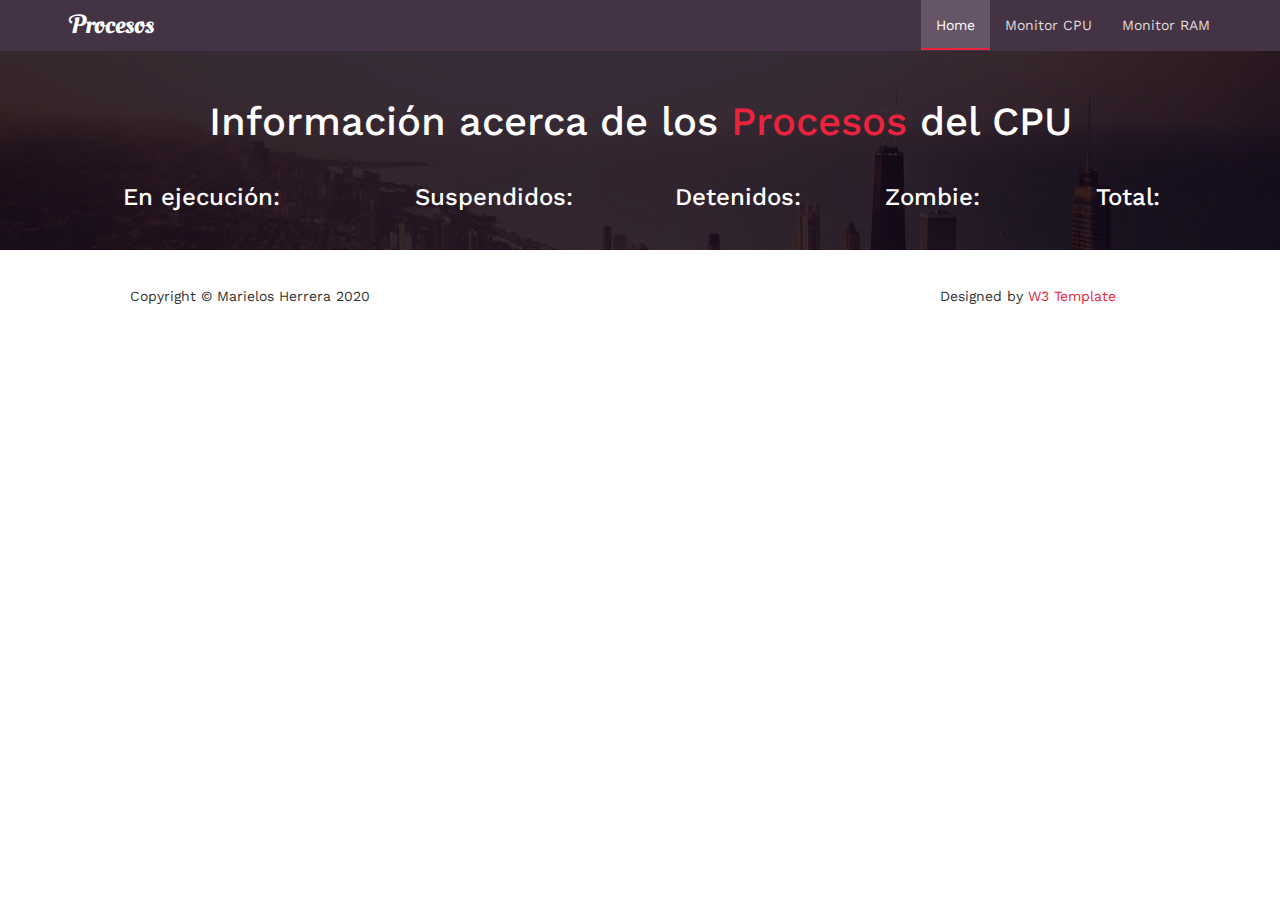
<file: Frontend/index.html>
<!doctype html>
<html>
<head>
<meta charset="utf-8">
<title>Memoria y CPU</title>
<link rel="stylesheet" type="text/css" href="css/bootstrap.min.css"/>
<link rel="stylesheet" type="text/css" href="css/font-awesome.min.css"/>
<link rel="stylesheet" type="text/css" href="css/simple-line-icons.css"/>
<link rel="stylesheet" type="text/css" href="css/animate.css"/>
<link rel="stylesheet" type="text/css" href="style.css"/>
<link rel="stylesheet" type="text/css" href="css/owl.carousel.css"/>
<link rel="stylesheet" type="text/css" href="css/owl.theme.css"/>
<link rel="stylesheet" type="text/css" href="css/owl.transitions.css"/>
<meta name="viewport" content="width=device-width, initial-scale=1.0">
<link href='https://fonts.googleapis.com/css?family=Work+Sans:400,100,200,300,500,600,800,900' rel='stylesheet' type='text/css'>
<link href='https://fonts.googleapis.com/css?family=Oleo+Script+Swash+Caps:400,700' rel='stylesheet' type='text/css'>

<!-- HTML5 shim and Respond.js for IE8 support of HTML5 elements and media queries -->
<!-- WARNING: Respond.js doesn't work if you view the page via file:// -->
<!--[if lt IE 9]>
      <script src="https://oss.maxcdn.com/html5shiv/3.7.2/html5shiv.min.js"></script>
      <script src="https://oss.maxcdn.com/respond/1.4.2/respond.min.js"></script>
    <![endif]-->

</head>

<body id="myPage" data-spy="scroll" data-target=".navbar" data-offset="60">
<div class="main-header" id="main-header">
  <nav class="navbar mynav navbar-fixed-top">
    <div class="container">
      <div class="navbar-header">
        <button type="button" class="navbar-toggle" data-toggle="collapse" data-target="#myNavbar"> <span class="icon-bar"></span> <span class="icon-bar"></span> <span class="icon-bar"></span> </button>
        <a class="navbar-brand" href="#">Procesos</a> </div>
      <div class="collapse navbar-collapse" id="myNavbar">
        <ul class="nav navbar-nav navbar-right">
          <li class="active"><a href="#banner">Home</a></li>
          <li><a href="monitorcpu.html">Monitor CPU</a></li>
          <li><a href="monitorram.html">Monitor RAM</a></li>
        </ul>
      </div>
    </div>
  </nav>
</div>
<div class="banner" id="banner">
  <div class="bg-overlay">
    <div class="container">
      <div class="row">
        <div class="col-md-12">
          <div class="banner-text">
            <h2>Información acerca de los <span>Procesos</span> del CPU</h2>
        </div>
            <h3 id="id1"></h3>
            
    
        </div>
      </div>


      <div class="row">
        <div class="col-md-3 col-sm-3 col-xs-3">
          <h3>En ejecución:</h3>
          <h3 id="pejecucion"></h3>
        </div>
        <div class="col-md-3 col-sm-3 col-xs-3">
          <h3>Suspendidos:</h3>
          <h3 id="psuspendidos"></h3>
        </div>
        <div class="col-md-2 col-sm-2 col-xs-2">
          <h3>Detenidos:</h3>
          <h3 id="pdetenidos"></h3>
        </div>
        <div class="col-md-2 col-sm-2 col-xs-2">
          <h3>Zombie:</h3>
          <h3 id="pzombie"></h3>
        </div>
        <div class="col-md-2 col-sm-2 col-xs-2">
          <h3>Total:</h3>
          <h3 id="ptotal"></h3>
        </div>
      </div>

         
      
   <script>
  
        let hijos=[];
        let objetocpu = {};
        let listap=[];
        const websocket2 = new WebSocket("ws://localhost:3000/procesos")
  
        websocket2.onopen = function (event){
            console.log("successfully connected");
        }
  
        websocket2.onerror = function (err){
            console.log("Error connecting to websocket server");
            console.log(err);
        }
  
        websocket2.onmessage = function(event){
            objetocpu = JSON.parse(event.data);
            listap=objetocpu.ListaProcesos;
           // console.log(listap);
            document.getElementById("pejecucion").innerText= objetocpu.General[0].Ejecucion;
            document.getElementById("psuspendidos").innerText= objetocpu.General[0].Suspendidos;
            document.getElementById("pdetenidos").innerText= objetocpu.General[0].Detenidos;
            document.getElementById("pzombie").innerText= objetocpu.General[0].Zombie;
            document.getElementById("ptotal").innerText= objetocpu.General[0].Total;
            
         //   console.log("HOLAAA");
      //console.log(listap);
      let tablah = " <table id=\"tablaprocesoshijos\" border=\"2px\" WIDTH=\"30%\"  HEIGHT=\"30%\">"+ 
      "<tbody id=\"contenido\">";

      let tablap = " <table id=\"tablaprocesos\" border=\"4px\" >"+  
      "<thead class=\"thead-dark\"> \n <tr>  \n<th style=\"text-align:center\" scope=\"col\">    PID   </th>"+
      "<th style=\"text-align:center\" scope=\"col\">    NOMBRE    </th> \n <th style=\"text-align:center\"  scope=\"col\">    ESTADO   </th>"+
      "<th style=\"text-align:center\" scope=\"col\">    %RAM    </th> \n  <th style=\"text-align:center\" scope=\"col\">    USUARIO    </th> "+
      "<th style=\"text-align:center\" scope=\"col\">    HIJOS    </th> "+
      " </tr> \n </thead>\n <tbody id=\"contenido\">";
      for(let proceso of listap ){
         let nombre = proceso.PROCESO;
         //console.log(proceso.MEMORIA/7837);
         tablap+= "<tr>"+
         "<th style=\"text-align:center\" scope=\"row\">"+ proceso.PID+ "</th>"+
         "<td> <p style=\"text-align:center\">"+proceso.PROCESO+"</p></td>"+
         "<td> <p style=\"text-align:center\">"+proceso.ESTADO+"</p></td>"+
         "<td> <p style=\"text-align:center\">"+proceso.MEMORIA/7837+"</p></td>"+
         "<td> <p style=\"text-align:center\">"+proceso.USUARIO+"</p></td>"+
         "<td> ";
         hijos=proceso.HIJOS;
         tablap += "<input id=\""+proceso.PID+"\""+" type=\"button\" value=\""+hijos.length+"\">";
         /*if(hijos.length>0){
           
          // console.log(hijos);          
           for (let hijo of hijos){
          // console.log("hijo: ");
          // console.log(hijo);
              tablah+= "<tr>"+
            "<th style=\"text-align:center\" scope=\"row\">"+ hijo.PID+ "</th>"+
            "<td> <p style=\"text-align:center\">"+hijo.PROCESO+"</p></td>"+
            "<td> <p style=\"text-align:center\">"+hijo.ESTADO+"</p></td>"+
            "<td> <p style=\"text-align:center\">"+hijo.MEMORIA/7837+"</p></td>"+
            "<td> <p style=\"text-align:center\">"+hijo.USUARIO+"</p></td>";
            }

            tablah+= "</tbody> </table>";
            //tablap += tablah;
         }*/
         tablap+="</td>";
         
      }
      tablap+= "</tbody> </table>";
      document.getElementById("tabla").innerHTML= tablap;
      tablap="";
        }
    </script>


    </div>
  </div>
</div>
<div style="text-align:center">
<table id="tabla">
        
</table>
</div>
<!-- Portfolio -->
<div class="row">
  <div class="col-md-1 col-sm-6 col-xs-12"></div>
  <div class="col-md-10 col-sm-6 col-xs-12">
 
  
  </div>
  <div class="col-md-1 col-sm-6 col-xs-12"></div>
</div>
</body>


<footer>
  <div class="container">
    <div class="row">
      <div class="col-md-4"> <span class="copyright">Copyright &copy; Marielos Herrera 2020</span> </div>
      <div class="col-md-4">

      </div>
      <div class="col-md-4">
        <ul class="list-inline quicklinks">
          <li>Designed by <a href="http://w3template.com">W3 Template</a> </li>
        </ul>
      </div>
    </div>
  </div>
</footer>
<script src="js/jquery.min.js"></script> 
<script src="js/bootstrap.min.js"></script> 
<script type="text/javascript" src="js/owl.carousel.min.js"></script> 
<script type="text/javascript" src="js/jquery.countTo.js"></script> 
<script type="text/javascript" src="js/jquery.waypoints.min.js"></script> 

</html>
</file>
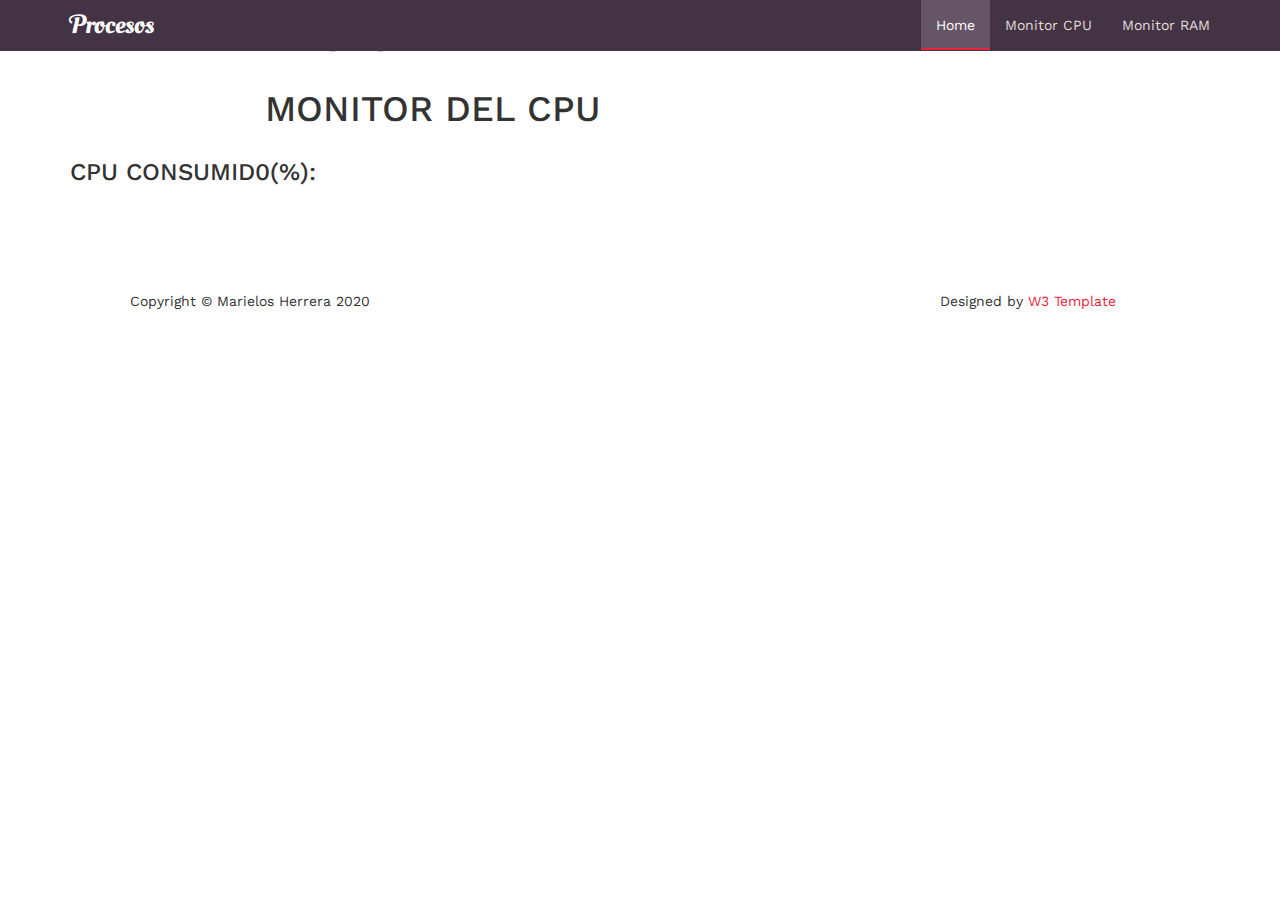
<file: Frontend/monitorcpu.html>
<!doctype html>
<html>
<head>
<meta charset="utf-8">
<title>CPU</title>
<link rel="stylesheet" type="text/css" href="css/bootstrap.min.css"/>
<link rel="stylesheet" type="text/css" href="css/font-awesome.min.css"/>
<link rel="stylesheet" type="text/css" href="css/simple-line-icons.css"/>
<link rel="stylesheet" type="text/css" href="css/animate.css"/>
<link rel="stylesheet" type="text/css" href="style.css"/>
<link rel="stylesheet" type="text/css" href="css/owl.carousel.css"/>
<link rel="stylesheet" type="text/css" href="css/owl.theme.css"/>
<link rel="stylesheet" type="text/css" href="css/owl.transitions.css"/>
<meta name="viewport" content="width=device-width, initial-scale=1.0">
<link href='https://fonts.googleapis.com/css?family=Work+Sans:400,100,200,300,500,600,800,900' rel='stylesheet' type='text/css'>
<link href='https://fonts.googleapis.com/css?family=Oleo+Script+Swash+Caps:400,700' rel='stylesheet' type='text/css'>

<!-- HTML5 shim and Respond.js for IE8 support of HTML5 elements and media queries -->
<!-- WARNING: Respond.js doesn't work if you view the page via file:// -->
<!--[if lt IE 9]>
      <script src="https://oss.maxcdn.com/html5shiv/3.7.2/html5shiv.min.js"></script>
      <script src="https://oss.maxcdn.com/respond/1.4.2/respond.min.js"></script>
    <![endif]-->

</head>

<body id="myPage" data-spy="scroll" data-target=".navbar" data-offset="60">
    <div class="main-header" id="main-header">
      <nav class="navbar mynav navbar-fixed-top">
        <div class="container">
          <div class="navbar-header">
            <button type="button" class="navbar-toggle" data-toggle="collapse" data-target="#myNavbar"> <span class="icon-bar"></span> <span class="icon-bar"></span> <span class="icon-bar"></span> </button>
            <a class="navbar-brand" href="index.html">Procesos</a> </div>
          <div class="collapse navbar-collapse" id="myNavbar">
            <ul class="nav navbar-nav navbar-right">
              <li class="active"><a href="index.html">Home</a></li>
              <li><a href="monitorcpu.html">Monitor CPU</a></li>
              <li><a href="monitorram.html">Monitor RAM</a></li>
            </ul>
          </div>
        </div>
      </nav>
    </div>

    <div class="container">
        <div class="row">
            <div class="col-md-2 col-sm-6 col-xs-12">
            </div>
            <div class="col-md-8 col-sm-6 col-xs-12">
                <h1>TITULO</h1>
            </div>
            <div class="col-md-2 col-sm-6 col-xs-12">
            </div>
        </div>
        <div class="row">
            <div class="col-md-2 col-sm-6 col-xs-12">
            </div>
            <div class="col-md-8 col-sm-6 col-xs-12">
                <h1>MONITOR DEL CPU </h1>
            </div>
            <div class="col-md-2 col-sm-6 col-xs-12">
            </div>
        </div>
        <div class="row">
            
            <div class="col-md-4 col-sm-6 col-xs-12">
                <h3>CPU CONSUMID0(%):</h3>
                <h3 id="porcentajecpu"></h3>
            </div>
        </div>
     
        <div class="row">
            <div class="col-md-2 col-sm-6 col-xs-12">
            </div>
            <div class="col-md-8 col-sm-6 col-xs-12">

<canvas id="myChart" width="90" height="45"></canvas>
<script src="chart.js-2.9.4/package/dist/Chart.js"></script>
<script>
    let infocpu = {};
    let porcentajecpu=[];
    //let tiempo=["10","20","30","40","50","60"];
    let tiempo =[];
    let contador=0;

    const websocket = new WebSocket("ws://localhost:3000/cpuinfo")

    websocket.onopen = function (event){
        console.log("successfully connected");
    }

    websocket.onerror = function (err){
        console.log("Error connecting to websocket server");
        console.log(err);
    }

    websocket.onmessage = function(event){
        infocpu = JSON.parse(event.data);
       console.log(infocpu);
       contador=contador+2;
       tiempo.push(contador);
       porcentajecpu.push(infocpu.porcentaje);
       document.getElementById("porcentajecpu").innerText= infocpu.porcentaje;

       var ctx = document.getElementById('myChart');

        var myChart = new Chart(ctx, {
            type: 'line',
            data: {
                labels: tiempo,
                datasets: [{
                    label: 'Porcentaje de consumo de CPU ',
                    data: porcentajecpu,
                    backgroundColor: [
                        'rgb( 0, 0, 0)'
                    ],
                    borderColor: [
                        'rgb(0,255,0)'
                    ],
                    borderWidth: 2
                }]
            },
            options: {
                scales: {
                    yAxes: [{
                        ticks: {
                            beginAtZero: true
                        }
                    }]
                }
            }
        });
    }
</script>

<script>
</script>


    </div>
    <div class="col-md-2 col-sm-6 col-xs-12">
    </div>
</div>
</div>

<footer>
    <div class="container">
      <div class="row">
        <div class="col-md-4"> <span class="copyright">Copyright &copy; Marielos Herrera 2020</span> </div>
        <div class="col-md-4">
  
        </div>
        <div class="col-md-4">
          <ul class="list-inline quicklinks">
            <li>Designed by <a href="http://w3template.com">W3 Template</a> </li>
          </ul>
        </div>
      </div>
    </div>
</body>

  </footer>
  <script src="js/jquery.min.js"></script> 
  <script src="js/bootstrap.min.js"></script> 
  <script type="text/javascript" src="js/owl.carousel.min.js"></script> 
  <script type="text/javascript" src="js/jquery.countTo.js"></script> 
  <script type="text/javascript" src="js/jquery.waypoints.min.js"></script> 
  </html>
</file>
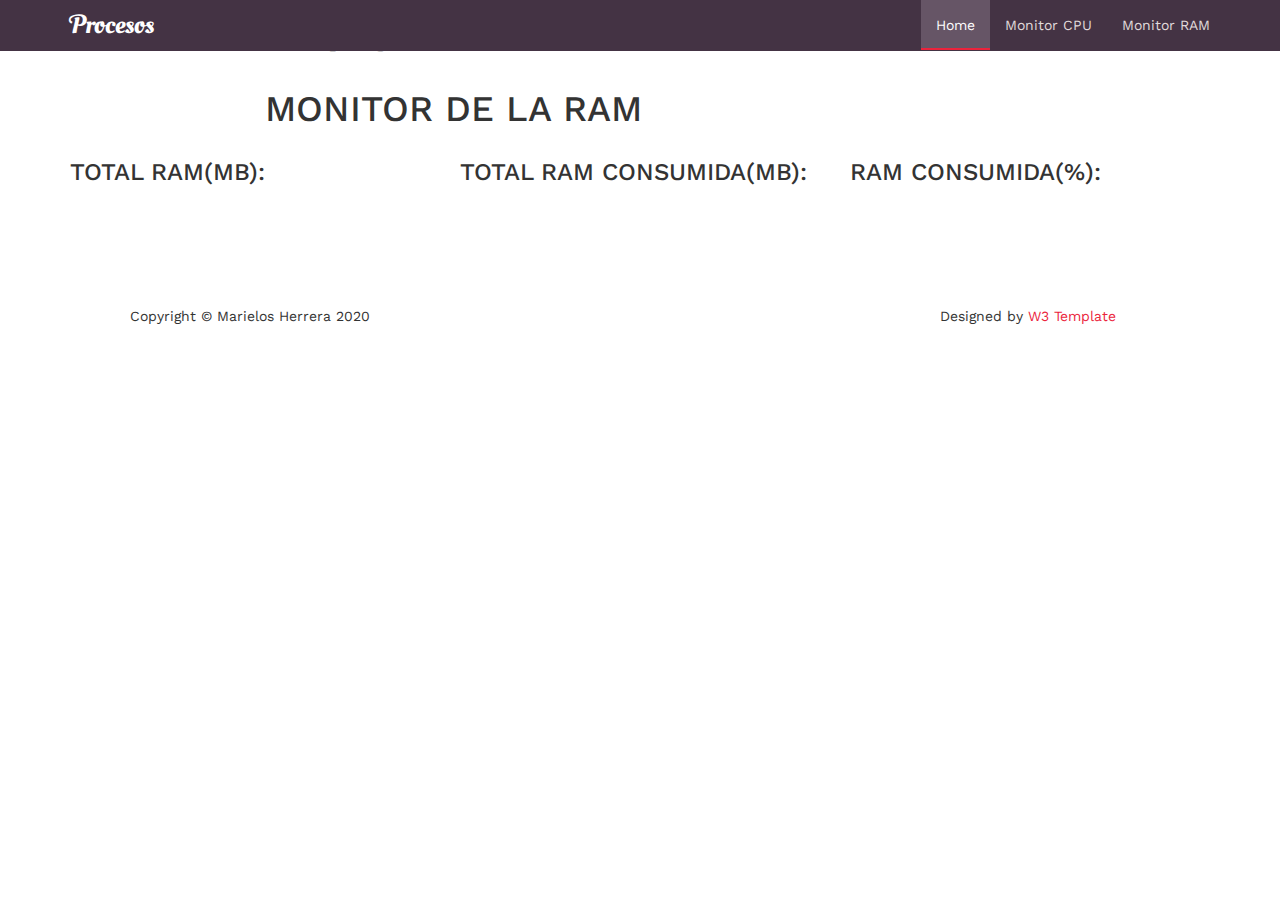
<file: Frontend/monitorram.html>
<!doctype html>
<html>
<head>
<meta charset="utf-8">
<title>Memoria </title>
<link rel="stylesheet" type="text/css" href="css/bootstrap.min.css"/>
<link rel="stylesheet" type="text/css" href="css/font-awesome.min.css"/>
<link rel="stylesheet" type="text/css" href="css/simple-line-icons.css"/>
<link rel="stylesheet" type="text/css" href="css/animate.css"/>
<link rel="stylesheet" type="text/css" href="style.css"/>
<link rel="stylesheet" type="text/css" href="css/owl.carousel.css"/>
<link rel="stylesheet" type="text/css" href="css/owl.theme.css"/>
<link rel="stylesheet" type="text/css" href="css/owl.transitions.css"/>
<meta name="viewport" content="width=device-width, initial-scale=1.0">
<link href='https://fonts.googleapis.com/css?family=Work+Sans:400,100,200,300,500,600,800,900' rel='stylesheet' type='text/css'>
<link href='https://fonts.googleapis.com/css?family=Oleo+Script+Swash+Caps:400,700' rel='stylesheet' type='text/css'>

<!-- HTML5 shim and Respond.js for IE8 support of HTML5 elements and media queries -->
<!-- WARNING: Respond.js doesn't work if you view the page via file:// -->
<!--[if lt IE 9]>
      <script src="https://oss.maxcdn.com/html5shiv/3.7.2/html5shiv.min.js"></script>
      <script src="https://oss.maxcdn.com/respond/1.4.2/respond.min.js"></script>
    <![endif]-->

</head>

<body id="myPage" data-spy="scroll" data-target=".navbar" data-offset="60">
    <div class="main-header" id="main-header">
      <nav class="navbar mynav navbar-fixed-top">
        <div class="container">
          <div class="navbar-header">
            <button type="button" class="navbar-toggle" data-toggle="collapse" data-target="#myNavbar"> <span class="icon-bar"></span> <span class="icon-bar"></span> <span class="icon-bar"></span> </button>
            <a class="navbar-brand" href="index.html">Procesos</a> </div>
          <div class="collapse navbar-collapse" id="myNavbar">
            <ul class="nav navbar-nav navbar-right">
              <li class="active"><a href="index.html">Home</a></li>
              <li><a href="monitorcpu.html">Monitor CPU</a></li>
              <li><a href="monitorram.html">Monitor RAM</a></li>
            </ul>
          </div>
        </div>
      </nav>
    </div>

    <div class="container">
        <div class="row">
            <div class="col-md-2 col-sm-6 col-xs-12">
            </div>
            <div class="col-md-8 col-sm-6 col-xs-12">
                <h1>TITULO</h1>
            </div>
            <div class="col-md-2 col-sm-6 col-xs-12">
            </div>
        </div>
        <div class="row">
            <div class="col-md-2 col-sm-6 col-xs-12">
            </div>
            <div class="col-md-8 col-sm-6 col-xs-12">
                <h1>MONITOR DE LA RAM</h1>
            </div>
            <div class="col-md-2 col-sm-6 col-xs-12">
            </div>
        </div>
        <div class="row">
            <div class="col-md-4 col-sm-6 col-xs-12">
                <h3>TOTAL RAM(MB):</h3>
                <h3 id="totalram"></h3>
            </div>
            <div class="col-md-4 col-sm-6 col-xs-12">
                <h3>TOTAL RAM CONSUMIDA(MB):</h3>
                <h3 id="totalconsumida"></h3>
            </div>
            <div class="col-md-4 col-sm-6 col-xs-12">
                <h3>RAM CONSUMIDA(%):</h3>
                <h3 id="porcentajeram"></h3>
            </div>
        </div>
     
        <div class="row">
            <div class="col-md-2 col-sm-6 col-xs-12">
            </div>
            <div class="col-md-8 col-sm-6 col-xs-12">

<canvas id="myChart" width="100" height="60"></canvas>
<script src="chart.js-2.9.4/package/dist/Chart.js"></script>
<script>
    let infomemo = {};
    let memoria=[];
    //let tiempo=["10","20","30","40","50","60"];
    let tiempo =[];
    let contador=0;

    const websocket = new WebSocket("ws://localhost:3000/memo")

    websocket.onopen = function (event){
        console.log("successfully connected");
    }

    websocket.onerror = function (err){
        console.log("Error connecting to websocket server");
        console.log(err);
    }

    websocket.onmessage = function(event){
       infomemo = JSON.parse(event.data);
       contador=contador+2;
       tiempo.push(contador);
       memoria.push(infomemo.Uso);
       document.getElementById("totalram").innerText= infomemo.Total;
       document.getElementById("totalconsumida").innerText= infomemo.Uso;
       document.getElementById("porcentajeram").innerText= infomemo.Porcentaje;

        var ctx = document.getElementById('myChart');

        var myChart = new Chart(ctx, {
            type: 'line',
            data: {
                labels: tiempo,
                datasets: [{
                    label: 'RAM CONSUMIDA (MB)',
                    data: memoria,
                    backgroundColor: [
                        'rgba(255, 99, 132, 0.2)'
                    ],
                    borderColor: [
                        'rgba(255, 99, 132, 1)'
                    ],
                    borderWidth: 2
                }]
            },
            options: {
                scales: {
                    yAxes: [{
                        ticks: {
                            beginAtZero: true
                        }
                    }]
                }
            }
        });
        
    }
</script>

<script>
</script>


    </div>
    <div class="col-md-2 col-sm-6 col-xs-12">
    </div>
</div>
</div>

<footer>
    <div class="container">
      <div class="row">
        <div class="col-md-4"> <span class="copyright">Copyright &copy; Marielos Herrera 2020</span> </div>
        <div class="col-md-4">
  
        </div>
        <div class="col-md-4">
          <ul class="list-inline quicklinks">
            <li>Designed by <a href="http://w3template.com">W3 Template</a> </li>
          </ul>
        </div>
      </div>
    </div>
</body>

  </footer>
  <script src="js/jquery.min.js"></script> 
  <script src="js/bootstrap.min.js"></script> 
  <script type="text/javascript" src="js/owl.carousel.min.js"></script> 
  <script type="text/javascript" src="js/jquery.countTo.js"></script> 
  <script type="text/javascript" src="js/jquery.waypoints.min.js"></script> 
  </html>
</file>
<file: Frontend/css/simple-line-icons.css>
@font-face {
  font-family: 'simple-line-icons';
  src:  url('../fonts/Simple-Line-Icons.eot?v=2.2.2');
  src:  url('../fonts/Simple-Line-Icons.eot?#iefix&v=2.2.2') format('embedded-opentype'),
        url('../fonts/Simple-Line-Icons.ttf?v=2.2.2') format('truetype'),
        url('../fonts/Simple-Line-Icons.woff2?v=2.2.2') format('woff2'),
        url('../fonts/Simple-Line-Icons.woff?v=2.2.2') format('woff'),
        url('../fonts/Simple-Line-Icons.svg?v=2.2.2#simple-line-icons') format('svg');
  font-weight: normal;
  font-style: normal;
}
/*
 Use the following CSS code if you want to have a class per icon.
 Instead of a list of all class selectors, you can use the generic [class*="icon-"] selector, but it's slower:
*/
.icon-user,
.icon-people,
.icon-user-female,
.icon-user-follow,
.icon-user-following,
.icon-user-unfollow,
.icon-login,
.icon-logout,
.icon-emotsmile,
.icon-phone,
.icon-call-end,
.icon-call-in,
.icon-call-out,
.icon-map,
.icon-location-pin,
.icon-direction,
.icon-directions,
.icon-compass,
.icon-layers,
.icon-menu,
.icon-list,
.icon-options-vertical,
.icon-options,
.icon-arrow-down,
.icon-arrow-left,
.icon-arrow-right,
.icon-arrow-up,
.icon-arrow-up-circle,
.icon-arrow-left-circle,
.icon-arrow-right-circle,
.icon-arrow-down-circle,
.icon-check,
.icon-clock,
.icon-plus,
.icon-close,
.icon-trophy,
.icon-screen-smartphone,
.icon-screen-desktop,
.icon-plane,
.icon-notebook,
.icon-mustache,
.icon-mouse,
.icon-magnet,
.icon-energy,
.icon-disc,
.icon-cursor,
.icon-cursor-move,
.icon-crop,
.icon-chemistry,
.icon-speedometer,
.icon-shield,
.icon-screen-tablet,
.icon-magic-wand,
.icon-hourglass,
.icon-graduation,
.icon-ghost,
.icon-game-controller,
.icon-fire,
.icon-eyeglass,
.icon-envelope-open,
.icon-envelope-letter,
.icon-bell,
.icon-badge,
.icon-anchor,
.icon-wallet,
.icon-vector,
.icon-speech,
.icon-puzzle,
.icon-printer,
.icon-present,
.icon-playlist,
.icon-pin,
.icon-picture,
.icon-handbag,
.icon-globe-alt,
.icon-globe,
.icon-folder-alt,
.icon-folder,
.icon-film,
.icon-feed,
.icon-drop,
.icon-drawar,
.icon-docs,
.icon-doc,
.icon-diamond,
.icon-cup,
.icon-calculator,
.icon-bubbles,
.icon-briefcase,
.icon-book-open,
.icon-basket-loaded,
.icon-basket,
.icon-bag,
.icon-action-undo,
.icon-action-redo,
.icon-wrench,
.icon-umbrella,
.icon-trash,
.icon-tag,
.icon-support,
.icon-frame,
.icon-size-fullscreen,
.icon-size-actual,
.icon-shuffle,
.icon-share-alt,
.icon-share,
.icon-rocket,
.icon-question,
.icon-pie-chart,
.icon-pencil,
.icon-note,
.icon-loop,
.icon-home,
.icon-grid,
.icon-graph,
.icon-microphone,
.icon-music-tone-alt,
.icon-music-tone,
.icon-earphones-alt,
.icon-earphones,
.icon-equalizer,
.icon-like,
.icon-dislike,
.icon-control-start,
.icon-control-rewind,
.icon-control-play,
.icon-control-pause,
.icon-control-forward,
.icon-control-end,
.icon-volume-1,
.icon-volume-2,
.icon-volume-off,
.icon-calendar,
.icon-bulb,
.icon-chart,
.icon-ban,
.icon-bubble,
.icon-camrecorder,
.icon-camera,
.icon-cloud-download,
.icon-cloud-upload,
.icon-envelope,
.icon-eye,
.icon-flag,
.icon-heart,
.icon-info,
.icon-key,
.icon-link,
.icon-lock,
.icon-lock-open,
.icon-magnifier,
.icon-magnifier-add,
.icon-magnifier-remove,
.icon-paper-clip,
.icon-paper-plane,
.icon-power,
.icon-refresh,
.icon-reload,
.icon-settings,
.icon-star,
.icon-symble-female,
.icon-symbol-male,
.icon-target,
.icon-credit-card,
.icon-paypal,
.icon-social-tumblr,
.icon-social-twitter,
.icon-social-facebook,
.icon-social-instagram,
.icon-social-linkedin,
.icon-social-pinterest,
.icon-social-github,
.icon-social-gplus,
.icon-social-reddit,
.icon-social-skype,
.icon-social-dribbble,
.icon-social-behance,
.icon-social-foursqare,
.icon-social-soundcloud,
.icon-social-spotify,
.icon-social-stumbleupon,
.icon-social-youtube,
.icon-social-dropbox {
  font-family: 'simple-line-icons';
  speak: none;
  font-style: normal;
  font-weight: normal;
  font-variant: normal;
  text-transform: none;
  line-height: 1;
  /* Better Font Rendering =========== */
  -webkit-font-smoothing: antialiased;
  -moz-osx-font-smoothing: grayscale;
}
.icon-user:before {
  content: "\e005";
}
.icon-people:before {
  content: "\e001";
}
.icon-user-female:before {
  content: "\e000";
}
.icon-user-follow:before {
  content: "\e002";
}
.icon-user-following:before {
  content: "\e003";
}
.icon-user-unfollow:before {
  content: "\e004";
}
.icon-login:before {
  content: "\e066";
}
.icon-logout:before {
  content: "\e065";
}
.icon-emotsmile:before {
  content: "\e021";
}
.icon-phone:before {
  content: "\e600";
}
.icon-call-end:before {
  content: "\e048";
}
.icon-call-in:before {
  content: "\e047";
}
.icon-call-out:before {
  content: "\e046";
}
.icon-map:before {
  content: "\e033";
}
.icon-location-pin:before {
  content: "\e096";
}
.icon-direction:before {
  content: "\e042";
}
.icon-directions:before {
  content: "\e041";
}
.icon-compass:before {
  content: "\e045";
}
.icon-layers:before {
  content: "\e034";
}
.icon-menu:before {
  content: "\e601";
}
.icon-list:before {
  content: "\e067";
}
.icon-options-vertical:before {
  content: "\e602";
}
.icon-options:before {
  content: "\e603";
}
.icon-arrow-down:before {
  content: "\e604";
}
.icon-arrow-left:before {
  content: "\e605";
}
.icon-arrow-right:before {
  content: "\e606";
}
.icon-arrow-up:before {
  content: "\e607";
}
.icon-arrow-up-circle:before {
  content: "\e078";
}
.icon-arrow-left-circle:before {
  content: "\e07a";
}
.icon-arrow-right-circle:before {
  content: "\e079";
}
.icon-arrow-down-circle:before {
  content: "\e07b";
}
.icon-check:before {
  content: "\e080";
}
.icon-clock:before {
  content: "\e081";
}
.icon-plus:before {
  content: "\e095";
}
.icon-close:before {
  content: "\e082";
}
.icon-trophy:before {
  content: "\e006";
}
.icon-screen-smartphone:before {
  content: "\e010";
}
.icon-screen-desktop:before {
  content: "\e011";
}
.icon-plane:before {
  content: "\e012";
}
.icon-notebook:before {
  content: "\e013";
}
.icon-mustache:before {
  content: "\e014";
}
.icon-mouse:before {
  content: "\e015";
}
.icon-magnet:before {
  content: "\e016";
}
.icon-energy:before {
  content: "\e020";
}
.icon-disc:before {
  content: "\e022";
}
.icon-cursor:before {
  content: "\e06e";
}
.icon-cursor-move:before {
  content: "\e023";
}
.icon-crop:before {
  content: "\e024";
}
.icon-chemistry:before {
  content: "\e026";
}
.icon-speedometer:before {
  content: "\e007";
}
.icon-shield:before {
  content: "\e00e";
}
.icon-screen-tablet:before {
  content: "\e00f";
}
.icon-magic-wand:before {
  content: "\e017";
}
.icon-hourglass:before {
  content: "\e018";
}
.icon-graduation:before {
  content: "\e019";
}
.icon-ghost:before {
  content: "\e01a";
}
.icon-game-controller:before {
  content: "\e01b";
}
.icon-fire:before {
  content: "\e01c";
}
.icon-eyeglass:before {
  content: "\e01d";
}
.icon-envelope-open:before {
  content: "\e01e";
}
.icon-envelope-letter:before {
  content: "\e01f";
}
.icon-bell:before {
  content: "\e027";
}
.icon-badge:before {
  content: "\e028";
}
.icon-anchor:before {
  content: "\e029";
}
.icon-wallet:before {
  content: "\e02a";
}
.icon-vector:before {
  content: "\e02b";
}
.icon-speech:before {
  content: "\e02c";
}
.icon-puzzle:before {
  content: "\e02d";
}
.icon-printer:before {
  content: "\e02e";
}
.icon-present:before {
  content: "\e02f";
}
.icon-playlist:before {
  content: "\e030";
}
.icon-pin:before {
  content: "\e031";
}
.icon-picture:before {
  content: "\e032";
}
.icon-handbag:before {
  content: "\e035";
}
.icon-globe-alt:before {
  content: "\e036";
}
.icon-globe:before {
  content: "\e037";
}
.icon-folder-alt:before {
  content: "\e039";
}
.icon-folder:before {
  content: "\e089";
}
.icon-film:before {
  content: "\e03a";
}
.icon-feed:before {
  content: "\e03b";
}
.icon-drop:before {
  content: "\e03e";
}
.icon-drawar:before {
  content: "\e03f";
}
.icon-docs:before {
  content: "\e040";
}
.icon-doc:before {
  content: "\e085";
}
.icon-diamond:before {
  content: "\e043";
}
.icon-cup:before {
  content: "\e044";
}
.icon-calculator:before {
  content: "\e049";
}
.icon-bubbles:before {
  content: "\e04a";
}
.icon-briefcase:before {
  content: "\e04b";
}
.icon-book-open:before {
  content: "\e04c";
}
.icon-basket-loaded:before {
  content: "\e04d";
}
.icon-basket:before {
  content: "\e04e";
}
.icon-bag:before {
  content: "\e04f";
}
.icon-action-undo:before {
  content: "\e050";
}
.icon-action-redo:before {
  content: "\e051";
}
.icon-wrench:before {
  content: "\e052";
}
.icon-umbrella:before {
  content: "\e053";
}
.icon-trash:before {
  content: "\e054";
}
.icon-tag:before {
  content: "\e055";
}
.icon-support:before {
  content: "\e056";
}
.icon-frame:before {
  content: "\e038";
}
.icon-size-fullscreen:before {
  content: "\e057";
}
.icon-size-actual:before {
  content: "\e058";
}
.icon-shuffle:before {
  content: "\e059";
}
.icon-share-alt:before {
  content: "\e05a";
}
.icon-share:before {
  content: "\e05b";
}
.icon-rocket:before {
  content: "\e05c";
}
.icon-question:before {
  content: "\e05d";
}
.icon-pie-chart:before {
  content: "\e05e";
}
.icon-pencil:before {
  content: "\e05f";
}
.icon-note:before {
  content: "\e060";
}
.icon-loop:before {
  content: "\e064";
}
.icon-home:before {
  content: "\e069";
}
.icon-grid:before {
  content: "\e06a";
}
.icon-graph:before {
  content: "\e06b";
}
.icon-microphone:before {
  content: "\e063";
}
.icon-music-tone-alt:before {
  content: "\e061";
}
.icon-music-tone:before {
  content: "\e062";
}
.icon-earphones-alt:before {
  content: "\e03c";
}
.icon-earphones:before {
  content: "\e03d";
}
.icon-equalizer:before {
  content: "\e06c";
}
.icon-like:before {
  content: "\e068";
}
.icon-dislike:before {
  content: "\e06d";
}
.icon-control-start:before {
  content: "\e06f";
}
.icon-control-rewind:before {
  content: "\e070";
}
.icon-control-play:before {
  content: "\e071";
}
.icon-control-pause:before {
  content: "\e072";
}
.icon-control-forward:before {
  content: "\e073";
}
.icon-control-end:before {
  content: "\e074";
}
.icon-volume-1:before {
  content: "\e09f";
}
.icon-volume-2:before {
  content: "\e0a0";
}
.icon-volume-off:before {
  content: "\e0a1";
}
.icon-calendar:before {
  content: "\e075";
}
.icon-bulb:before {
  content: "\e076";
}
.icon-chart:before {
  content: "\e077";
}
.icon-ban:before {
  content: "\e07c";
}
.icon-bubble:before {
  content: "\e07d";
}
.icon-camrecorder:before {
  content: "\e07e";
}
.icon-camera:before {
  content: "\e07f";
}
.icon-cloud-download:before {
  content: "\e083";
}
.icon-cloud-upload:before {
  content: "\e084";
}
.icon-envelope:before {
  content: "\e086";
}
.icon-eye:before {
  content: "\e087";
}
.icon-flag:before {
  content: "\e088";
}
.icon-heart:before {
  content: "\e08a";
}
.icon-info:before {
  content: "\e08b";
}
.icon-key:before {
  content: "\e08c";
}
.icon-link:before {
  content: "\e08d";
}
.icon-lock:before {
  content: "\e08e";
}
.icon-lock-open:before {
  content: "\e08f";
}
.icon-magnifier:before {
  content: "\e090";
}
.icon-magnifier-add:before {
  content: "\e091";
}
.icon-magnifier-remove:before {
  content: "\e092";
}
.icon-paper-clip:before {
  content: "\e093";
}
.icon-paper-plane:before {
  content: "\e094";
}
.icon-power:before {
  content: "\e097";
}
.icon-refresh:before {
  content: "\e098";
}
.icon-reload:before {
  content: "\e099";
}
.icon-settings:before {
  content: "\e09a";
}
.icon-star:before {
  content: "\e09b";
}
.icon-symble-female:before {
  content: "\e09c";
}
.icon-symbol-male:before {
  content: "\e09d";
}
.icon-target:before {
  content: "\e09e";
}
.icon-credit-card:before {
  content: "\e025";
}
.icon-paypal:before {
  content: "\e608";
}
.icon-social-tumblr:before {
  content: "\e00a";
}
.icon-social-twitter:before {
  content: "\e009";
}
.icon-social-facebook:before {
  content: "\e00b";
}
.icon-social-instagram:before {
  content: "\e609";
}
.icon-social-linkedin:before {
  content: "\e60a";
}
.icon-social-pinterest:before {
  content: "\e60b";
}
.icon-social-github:before {
  content: "\e60c";
}
.icon-social-gplus:before {
  content: "\e60d";
}
.icon-social-reddit:before {
  content: "\e60e";
}
.icon-social-skype:before {
  content: "\e60f";
}
.icon-social-dribbble:before {
  content: "\e00d";
}
.icon-social-behance:before {
  content: "\e610";
}
.icon-social-foursqare:before {
  content: "\e611";
}
.icon-social-soundcloud:before {
  content: "\e612";
}
.icon-social-spotify:before {
  content: "\e613";
}
.icon-social-stumbleupon:before {
  content: "\e614";
}
.icon-social-youtube:before {
  content: "\e008";
}
.icon-social-dropbox:before {
  content: "\e00c";
}
</file>
<file: Frontend/style.css>
@charset "utf-8";
/* CSS Document */

* {
	padding: 0px;
	margin: 0px;
}


table {
  width : 500px;
  border-collapse : separate;
  empty-cells : hide;
  }
  
th {
  padding : 8px;
  border-style : solid;
  border-width : 5px;
  border-color : #999999;
}
body {
	font-family: 'Work Sans', sans-serif;
}
h1, h2, h3, h4, h5, h6 {
	font-family: 'Work Sans', sans-serif;
}
a {
	outline: none !important;
}
/*-----Header & Banner Starts-------*/
.navbar-brand {
	font-family: 'Oleo Script Swash Caps', cursive;
	color: #ffffff;
	font-size: 26px;
}
.navbar-brand:hover {
	color: #EB233C;
}
.navbar-toggle {
	background-color: #fff;
}
.navbar-toggle .icon-bar {
	background-color: RGBA(0, 0, 0, 0.48);
}
.banner {
	background-attachment: fixed;
	background-color: #645862;
	background-image: url(images/background.jpg);
	background-position: top center;
	background-repeat: no-repeat;
	background-size: cover;
	color: white;
	cursor: default;
	text-align: center;
	width: 100%;
	float: left;
}
.bg-overlay {
	padding: 80px 0 20px;
	background-color: RGBA(15, 5, 20, 0.84);
}
.banner-text h2 {
	font-size: 40px;
}
.banner-text h2 span {
	color: #EB233C;
}
.banner-text p {
	font-size: 15px;
}
.banner-button {
	border: rgba(204, 204, 204, 0.18) 1px solid;
	padding: 12px 35px;
	color: #ccc;
	text-decoration: none;
	display: inline-block;
	border-radius: 25px 25px 25px 25px;
	font-size: 15px;
	margin-top: 50px;
}
.banner-button:hover {
	background-color: #ccc;
	text-decoration: none;
	color: #000;
}
.mynav {
	transition: all 0.8s ease-in;
	background: rgb(68, 51, 68) none repeat scroll 0% 0%;
}
.mynav li a {
	font-family: 'Work Sans', sans-serif;
	font-size: 14px;
	font-weight: 400;
}
.nav > li > a:focus, .nav > li > a {
	color: #E1DBDB;
}
.nav > li > a:focus, .nav > li > a:hover, .nav > li > a:focus, .nav > li.active > a {
	background-color: #665566;
	color: #fff;
	border-bottom: 2px solid #EB233C;
}
.navbar-nav > li > a {
	padding-top: 15px;
	padding-bottom: 13px;
}
/*-----Header & Banner Ends-------*/

/*-----Features Starts-------*/
.features {
	padding: 100px 0px;
	float: left;
	width: 100%;
}
.icon-box {
	position: relative;
	width: 70px;
	height: 70px;
	margin: 0px;
	display: inline-box;
	border: rgba(204, 204, 204, 0.18) 1px solid;
	;
	border-radius: 50%;
	padding: 0px !important;
}
.icon-box i {
	line-height: 70px;
	font-size: 25px;
	color: #EB233C;
}
.feature-text {
	padding-left: 20px;
}
.feature-text h4 {
	color: rgb(68, 51, 68);
}

/*-----Features Ends-------*/


/*-----Portfolio or Work Starts-------*/

.portfolio {
	padding: 50px 0;
	background-color: rgba(235, 213, 235, 0.26);
	float: left;
	width: 100%;
}
.portfolio-item {
	margin-bottom: 30px;
}
.img-portfolio {
	margin: 0 auto;
}
.img-portfolio:hover {
	opacity: 0.8;
}
.portfolio h3 {
	margin-top: 0px;
	margin-bottom: 50px;
	border-bottom: 2px solid #EB233C;
	display: inline-block;
	line-height: 35px;
}
.view-more {
	padding: 12px 35px;
	color: #ffffff;
	text-decoration: none;
	display: inline-block;
	border-radius: 25px 25px 25px 25px;
	font-size: 15px;
	background-color: #EB233C;
	margin-top: 20px;
}
.view-more:hover {
	text-decoration: none;
	color: #ffffff;
}

/*-----Portfolio or Work Ends-------*/


/*-----Testimonials Starts-------*/
.testimonials {
	padding: 50px 0px;
	width: 100%;
	float: left;
}
.testimonials h3 {
	margin-top: 0px;
	margin-bottom: 50px;
	border-bottom: 2px solid #EB233C;
	display: inline-block;
	line-height: 35px;
}
.test {
	background-color: rgba(235, 213, 235, 0.26);
	padding: 20px 20px 10px;
	border-radius: 10px;
}
.item {
}
.test p {
	font-size: 15px;
	font-weight: 300;
}
.test i {
	padding: 0px 8px;
}
.test-img {
	margin-top: 30px;
}
.test-img img {
	width: 50px;
	height: 50px;
	border-radius: 50%;
	border: 2px solid rgba(68, 51, 68, 0.46);
	display: inline-block;
}
.test-img p {
	display: inline-block;
	font-size: 15px;
	padding-left: 10px;
}
.owl-theme .owl-controls .owl-page span {
	background-color: #EB233C !important;
}
/*-----Testimonials Ends-------*/


/*-----Call to action Starts-------*/
.call-to-action {
	background-attachment: fixed;
	background-color: #645862;
	background-image: url(images/background.jpg);
	background-position: top center;
	background-repeat: no-repeat;
	background-size: cover;
	color: white;
	cursor: default;
	text-align: center;
	width: 100%;
	float: left;
}
.call-overlay {
	padding: 50px 0px;
	background-color: RGBA(15, 5, 20, 0.84);
}
.subscribe-text {
	text-align: left;
}
.subscribe-text h3 {
	margin-top: 0px;
	margin-bottom: 20px;
	border-bottom: 2px solid #EB233C;
	display: inline-block;
	line-height: 35px;
	text-align: left;
}
.subscribe-button {
	padding: 12px 35px;
	color: #ffffff;
	text-decoration: none;
	display: inline-block;
	border-radius: 25px 25px 25px 25px;
	font-size: 15px;
	background-color: #EB233C;
	margin-top: 30px;
}
.subscribe-button:hover {
	text-decoration: none;
	color: #ffffff;
}
/*-----Call to action Starts-------*/

/*-----About Starts-------*/
.about {
	padding: 50px 0px;
	width: 100%;
	float: left;
}
.about h3 {
	margin-top: 0px;
	margin-bottom: 50px;
	border-bottom: 2px solid #EB233C;
	display: inline-block;
	line-height: 35px;
}
.about-text p {
	font-size: 15px;
	font-weight: 300;
}
.counter-item h5 {
	margin: 0px !important;
	font-family: 'Work Sans', sans-serif;
}
.timer {
	color: #EB233C;
	font-size: 50px;
	font-weight: 200;
}
.block {
	padding-left: 0px !important;
}
/*-----About Ends-------*/


/*-----Contact Starts-------*/
.contact {
	background-color: rgba(204, 204, 204, 0.15);
	padding: 50px 0px;
	float: left;
	width: 100%;
}
.contact h3 {
	margin-top: 0px;
	margin-bottom: 50px;
	border-bottom: 2px solid #EB233C;
	display: inline-block;
	line-height: 35px;
}
.contact-form {
	margin-top: 45px;
}
.form-control {
	display: block;
	width: 100%;
	height: 34px;
	padding: 6px 12px;
	font-size: 14px;
	line-height: 1.42857;
	color: #242424;
	background-color: transparent;
	background-image: none;
	border: none;
	border-radius: 0px;
	box-shadow: none;
	transition: border-color 0.15s ease-in-out 0s, box-shadow 0.15s ease-in-out 0s;
	border-bottom: 2px solid #EB233C;
	resize: none;
	margin-top: 25px;
}
.form-control:hover, .form-control:focus {
	box-shadow: none;
	border-bottom: 2px solid #242424;
}
input::-webkit-input-placeholder, textarea::-webkit-input-placeholder {
color: #242424 !important;
}
 input:-moz-placeholder, textarea:-moz-placeholder { /* Firefox 18- */
color: #242424 !important;
}
 input::-moz-placeholder, textarea::-moz-placeholder {  /* Firefox 19+ */
color: #242424 !important;
}
 input:-ms-input-placeholder, textarea:-ms-input-placeholder {
color: #242424 !important;
}
.contact-button {
	border: none;
	padding: 12px 35px;
	color: #ffffff;
	text-decoration: none;
	display: inline-block;
	border-radius: 25px 25px 25px 25px;
	font-size: 15px;
	background-color: #EB233C;
	margin-top: 30px;
}
.address {
	color: #242424;
	margin-top: 70px;
}
.address h4 {
	color: #EB233C;
	font-size: 22px;
}
.address p {
	font-size: 16px;
	font-weight: 500;
}
.email i {
	color: #EB233C;
	padding-right: 10px;
	font-weight: 400;
	font-size: 16px;
}
.email {
	padding-top: 15px;
}
footer {
	padding: 25px 0;
	text-align: center;
	width: 100%;
	float: left;
}
footer span.copyright {
	line-height: 40px;
	text-transform: none;
}
footer ul.quicklinks {
	margin-bottom: 0px;
}
footer ul.quicklinks a {
	color: #EB233C;
	line-height: 40px;
	text-decoration: none;
}
ul.social-buttons {
	margin-bottom: 0;
}
ul.social-buttons li a {
	background-color: #222;
	border-radius: 100%;
	color: #fff;
	display: block;
	font-size: 20px;
	height: 40px;
	line-height: 40px;
	outline: 0 none;
	transition: all 0.3s ease 0s;
	width: 40px;
}
ul.social-buttons li a:hover, ul.social-buttons li a:focus, ul.social-buttons li a:active {
	background-color: #EB233C;
}
.btn:focus, .btn:active, .btn.active, .btn:active:focus {
	outline: 0 none;
}

/*-----Contact Starts-------*/

@media (min-width:0px) and (max-width: 600px) {
.bg-overlay {
	padding: 180px 0 120px;
}
.banner-text h2 {
	font-size: 35px;
}
nav > li > a:focus, .nav > li > a:hover, .nav > li > a:focus, .nav > li.active > a {
	border-bottom: none;
	;
}
.features, .about, .portfolio, .contact, .testimonials {
	padding: 50px 0px;
}
}
</file>
